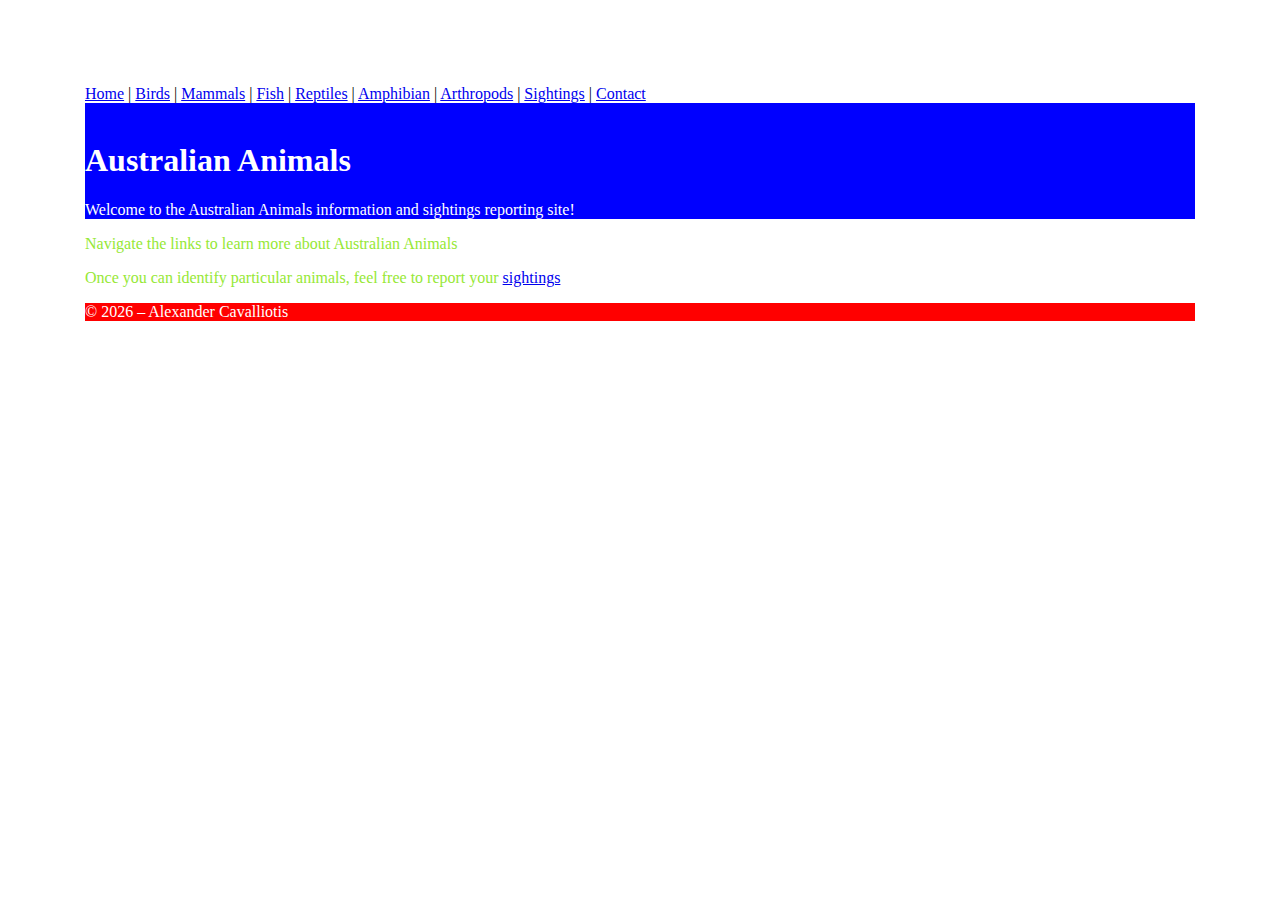
<file: week3/index.html>
<!DOCTYPE html>
<html>
<head>
	<title>Australian Animals</title>
	<meta charset="UTF-8">
	<link rel="stylesheet" href="animals.css">
</head>
<body>

<nav>
  <a href="index.html">Home</a> |
  <a href="birds.html">Birds</a> |
  <a href="mammals.html">Mammals</a> |
  <a href="fish.html">Fish</a> |
  <a href="reptiles.html">Reptiles</a> |
  <a href="amphibian.html">Amphibian</a> |
  <a href="arthropods.html">Arthropods</a> |
  <a href="sightings.html">Sightings</a> |
  <a href="contact.html">Contact</a>
</nav>

<article>
  <header>
    <h1>Australian Animals</h1>
    <p>Welcome to the Australian Animals information and sightings reporting site!</p>
  </header>
  <p>Navigate the links to learn more about Australian Animals</p>
  <p>Once you can identify particular animals, feel free to report your <a href="sightings.html">sightings</a></p>
  
</article>

<footer>
  <p>&copy; <span id="year"></span> – Alexander Cavalliotis</p>
</footer>
<script src="animals.js"></script>
</body>	
</html>
</file>
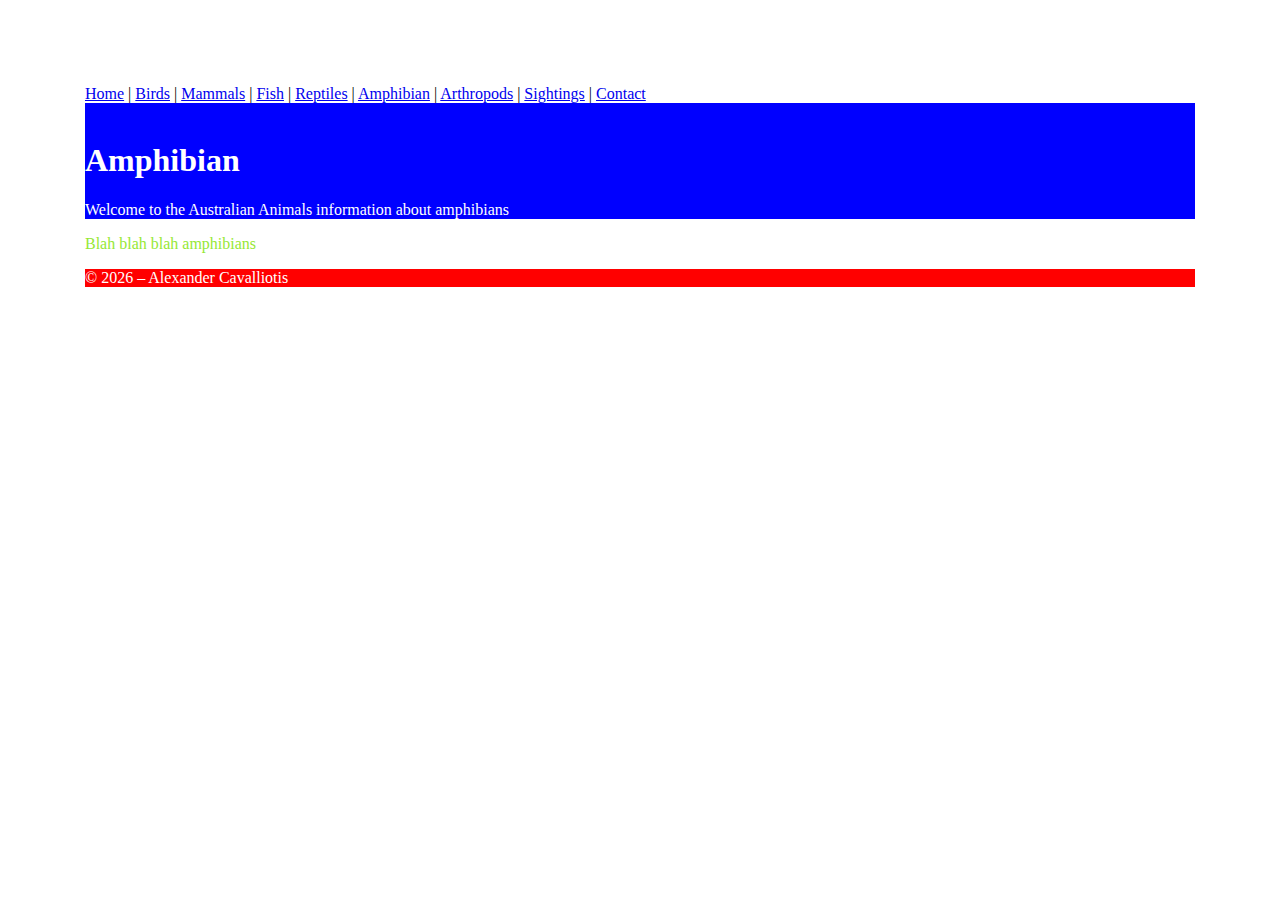
<file: week3/amphibian.html>
<!DOCTYPE html>
<html>
<head>
	<title>Australian Animals</title>
	<meta charset="UTF-8">
	<link rel="stylesheet" href="animals.css">
</head>
<body>

<nav>
  <a href="index.html">Home</a> |
  <a href="birds.html">Birds</a> |
  <a href="mammals.html">Mammals</a> |
  <a href="fish.html">Fish</a> |
  <a href="reptiles.html">Reptiles</a> |
  <a href="amphibian.html">Amphibian</a> |
  <a href="arthropods.html">Arthropods</a> |
  <a href="sightings.html">Sightings</a> |
  <a href="contact.html">Contact</a>
</nav>

<article>
  <header>
    <h1>Amphibian</h1>
    <p>Welcome to the Australian Animals information about amphibians</p>
  </header>
  <p>Blah blah blah amphibians</p>
  
</article>

<footer>
  <p>&copy; <span id="year"></span> – Alexander Cavalliotis</p>
</footer>
<script src="animals.js"></script>
</body>	
</html>
</file>
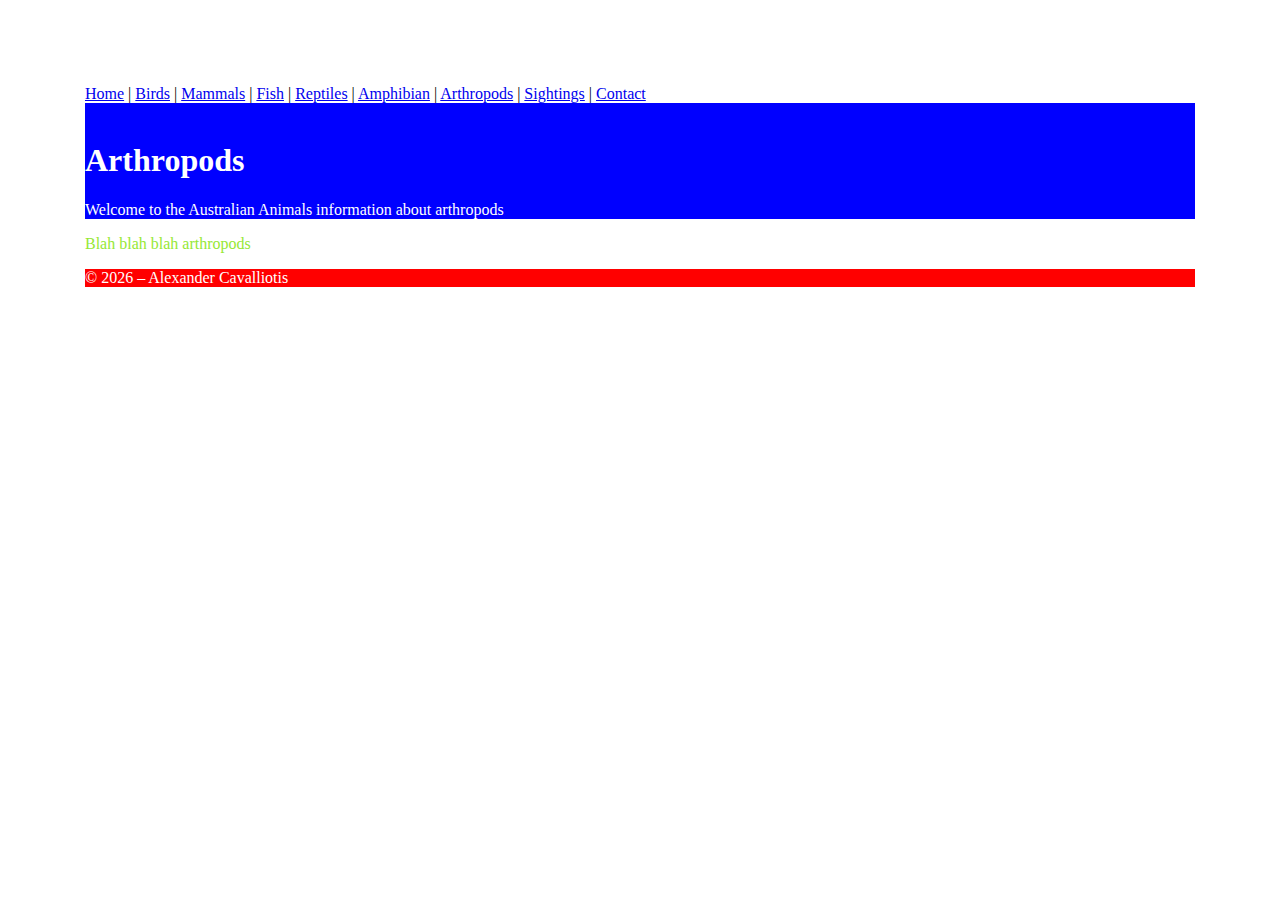
<file: week3/arthropods.html>
<!DOCTYPE html>
<html>
<head>
	<title>Australian Animals</title>
	<meta charset="UTF-8">
	<link rel="stylesheet" href="animals.css">
</head>
<body>

<nav>
  <a href="index.html">Home</a> |
  <a href="birds.html">Birds</a> |
  <a href="mammals.html">Mammals</a> |
  <a href="fish.html">Fish</a> |
  <a href="reptiles.html">Reptiles</a> |
  <a href="amphibian.html">Amphibian</a> |
  <a href="arthropods.html">Arthropods</a> |
  <a href="sightings.html">Sightings</a> |
  <a href="contact.html">Contact</a>
</nav>

<article>
  <header>
    <h1>Arthropods</h1>
    <p>Welcome to the Australian Animals information about arthropods</p>
  </header>
  <p>Blah blah blah arthropods</p>
  
</article>

<footer>
  <p>&copy; <span id="year"></span> – Alexander Cavalliotis</p>
</footer>
<script src="animals.js"></script>
</body>	
</html>
</file>
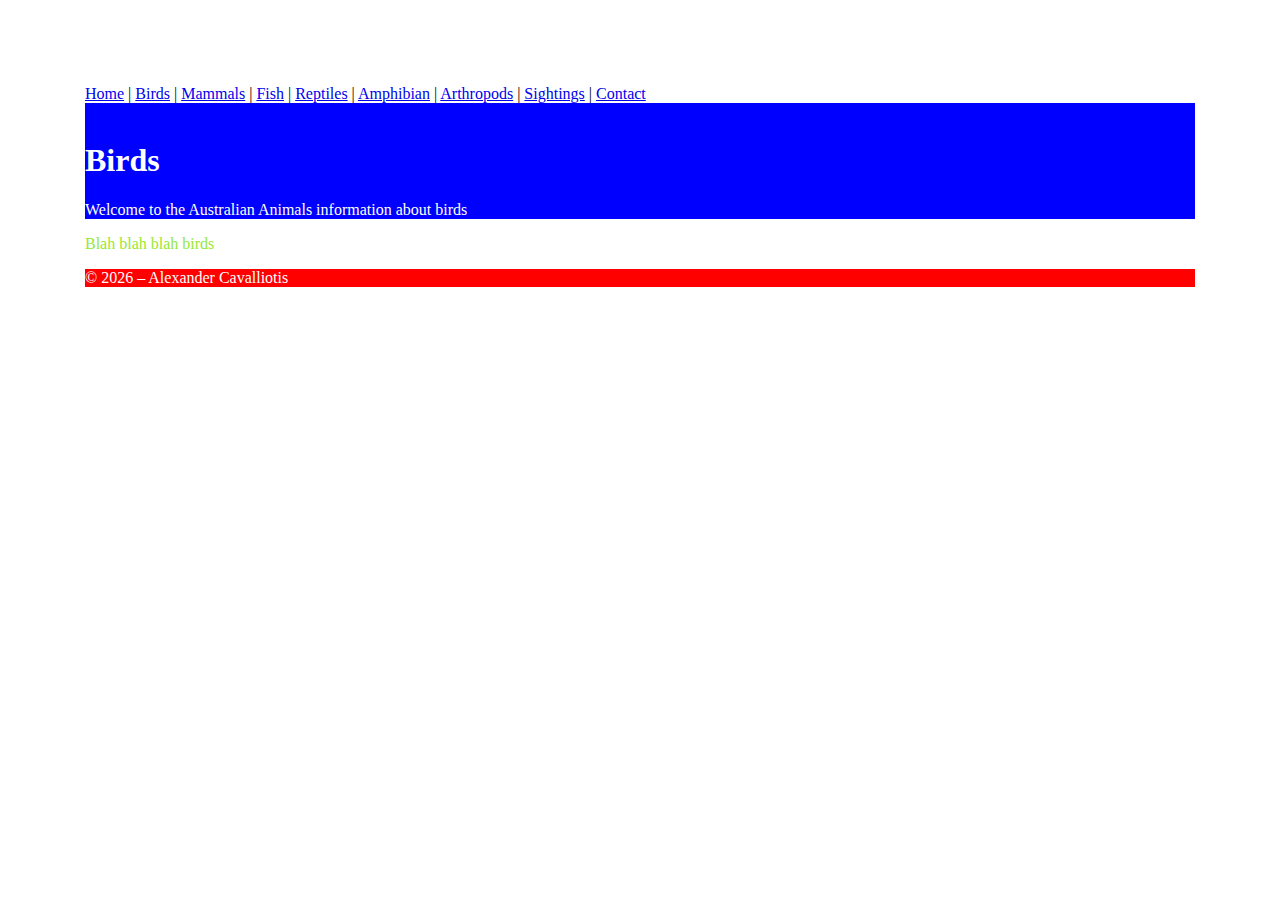
<file: week3/birds.html>
<!DOCTYPE html>
<html>
<head>
	<title>Australian Animals</title>
	<meta charset="UTF-8">
	<link rel="stylesheet" href="animals.css">
</head>
<body>

<nav>
  <a href="index.html">Home</a> |
  <a href="birds.html">Birds</a> |
  <a href="mammals.html">Mammals</a> |
  <a href="fish.html">Fish</a> |
  <a href="reptiles.html">Reptiles</a> |
  <a href="amphibian.html">Amphibian</a> |
  <a href="arthropods.html">Arthropods</a> |
  <a href="sightings.html">Sightings</a> |
  <a href="contact.html">Contact</a>
</nav>

<article>
  <header>
    <h1>Birds</h1>
    <p>Welcome to the Australian Animals information about birds</p>
  </header>
  <p>Blah blah blah birds</p>
  
</article>

<footer>
  <p>&copy; <span id="year"></span> – Alexander Cavalliotis</p>
</footer>
<script src="animals.js"></script>
</body>	
</html>
</file>
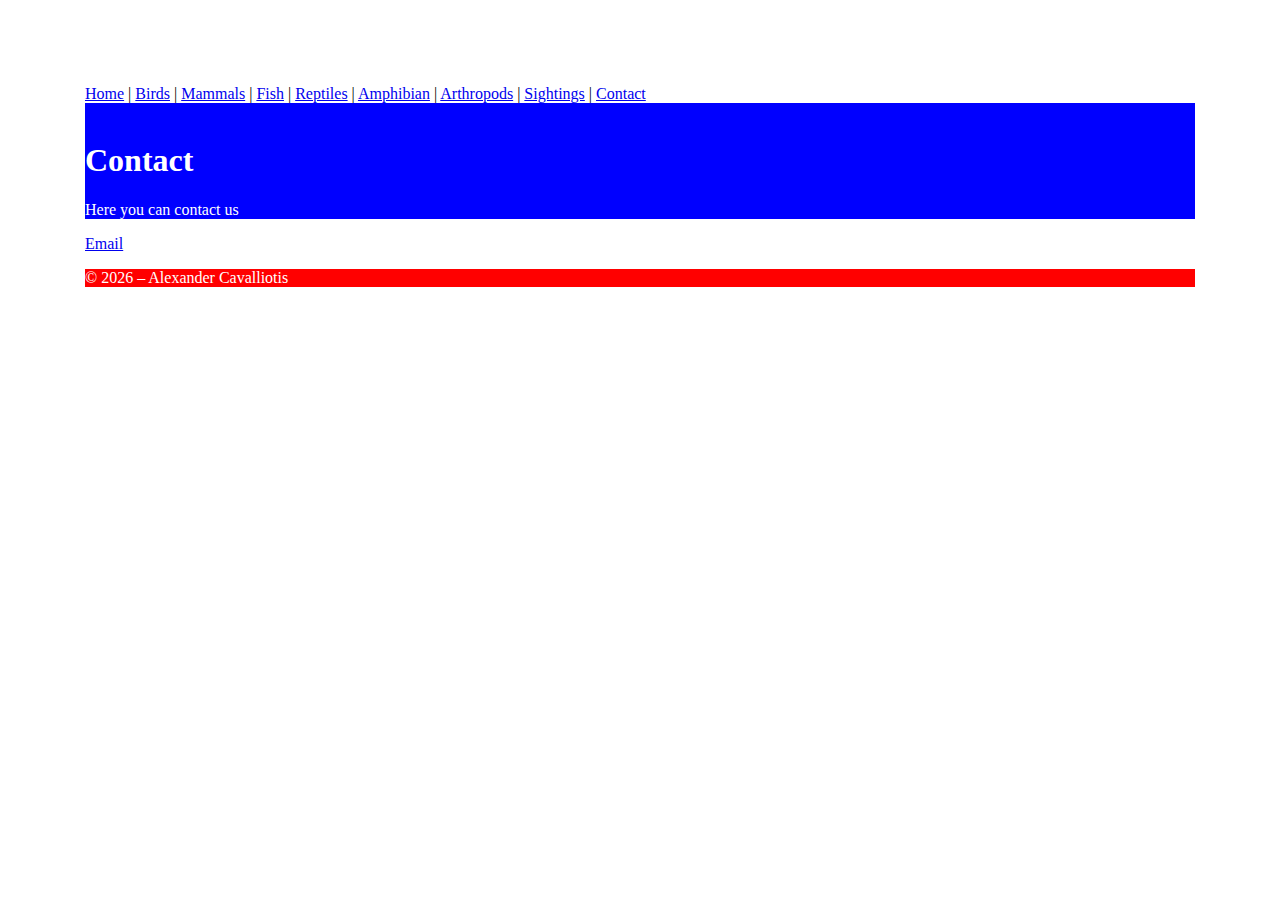
<file: week3/contact.html>
<!DOCTYPE html>
<html>
<head>
	<title>Australian Animals</title>
	<meta charset="UTF-8">
	<link rel="stylesheet" href="animals.css">
</head>
<body>

<nav>
  <a href="index.html">Home</a> |
  <a href="birds.html">Birds</a> |
  <a href="mammals.html">Mammals</a> |
  <a href="fish.html">Fish</a> |
  <a href="reptiles.html">Reptiles</a> |
  <a href="amphibian.html">Amphibian</a> |
  <a href="arthropods.html">Arthropods</a> |
  <a href="sightings.html">Sightings</a> |
  <a href="contact.html">Contact</a>
</nav>

<article>
  <header>
    <h1>Contact</h1>
    <p>Here you can contact us</p>
  </header>
  <p><a href="mailto:alexander.cavalliotis@griffithuni.com.au">Email</a></p>
  
</article>

<footer>
  <p>&copy; <span id="year"></span> – Alexander Cavalliotis</p>
</footer>
<script src="animals.js"></script>
</body>	
</html>
</file>
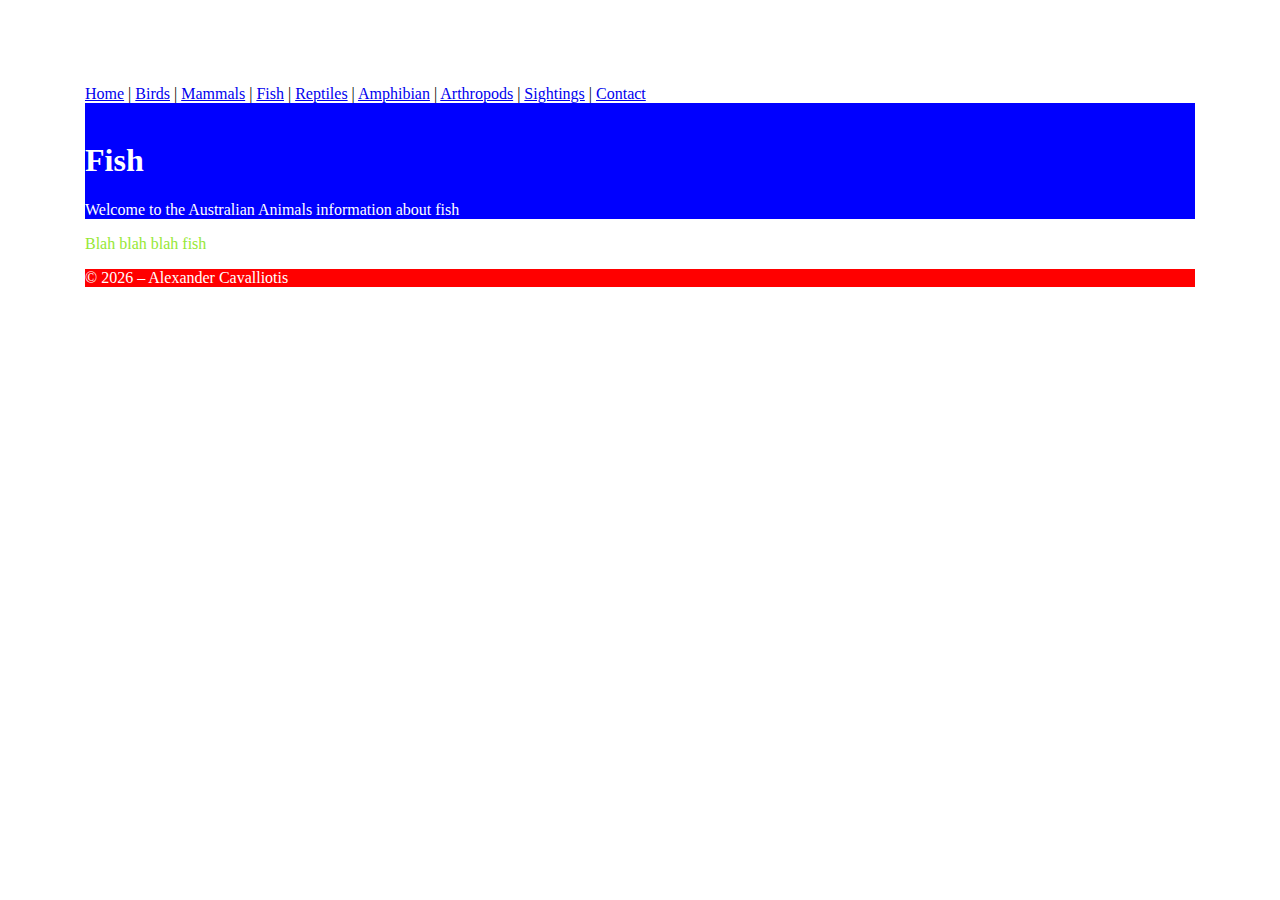
<file: week3/fish.html>
<!DOCTYPE html>
<html>
<head>
	<title>Australian Animals</title>
	<meta charset="UTF-8">
	<link rel="stylesheet" href="animals.css">
</head>
<body>

<nav>
  <a href="index.html">Home</a> |
  <a href="birds.html">Birds</a> |
  <a href="mammals.html">Mammals</a> |
  <a href="fish.html">Fish</a> |
  <a href="reptiles.html">Reptiles</a> |
  <a href="amphibian.html">Amphibian</a> |
  <a href="arthropods.html">Arthropods</a> |
  <a href="sightings.html">Sightings</a> |
  <a href="contact.html">Contact</a>
</nav>

<article>
  <header>
    <h1>Fish</h1>
    <p>Welcome to the Australian Animals information about fish</p>
  </header>
  <p>Blah blah blah fish</p>
  
</article>

<footer>
  <p>&copy; <span id="year"></span> – Alexander Cavalliotis</p>
</footer>
<script src="animals.js"></script>
</body>	
</html>
</file>
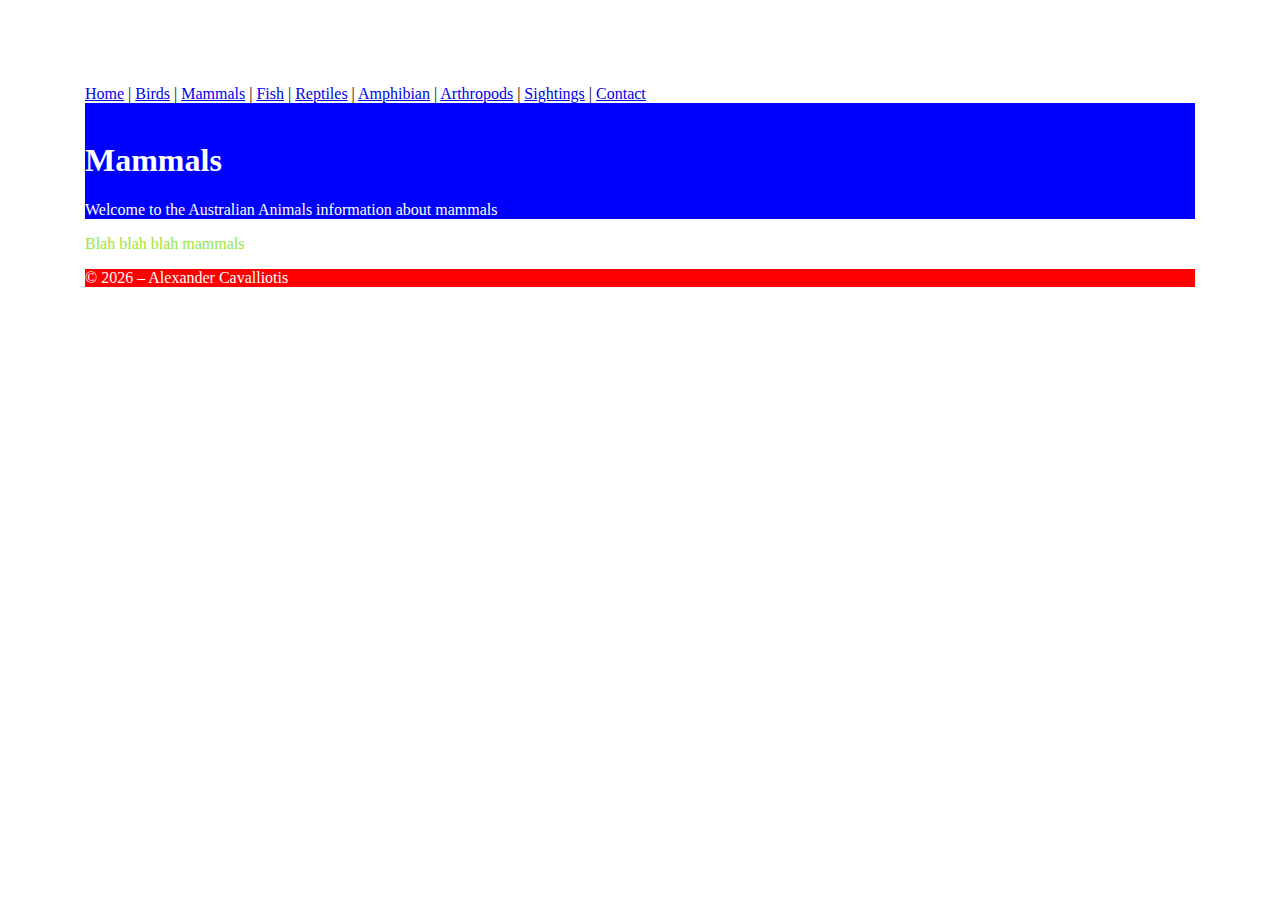
<file: week3/mammals.html>
<!DOCTYPE html>
<html>
<head>
	<title>Australian Animals</title>
	<meta charset="UTF-8">
	<link rel="stylesheet" href="animals.css">
</head>
<body>

<nav>
  <a href="index.html">Home</a> |
  <a href="birds.html">Birds</a> |
  <a href="mammals.html">Mammals</a> |
  <a href="fish.html">Fish</a> |
  <a href="reptiles.html">Reptiles</a> |
  <a href="amphibian.html">Amphibian</a> |
  <a href="arthropods.html">Arthropods</a> |
  <a href="sightings.html">Sightings</a> |
  <a href="contact.html">Contact</a>
</nav>

<article>
  <header>
    <h1>Mammals</h1>
    <p>Welcome to the Australian Animals information about mammals</p>
  </header>
  <p>Blah blah blah mammals</p>
  
</article>

<footer>
  <p>&copy; <span id="year"></span> – Alexander Cavalliotis</p>
</footer>
<script src="animals.js"></script>
</body>	
</html>
</file>
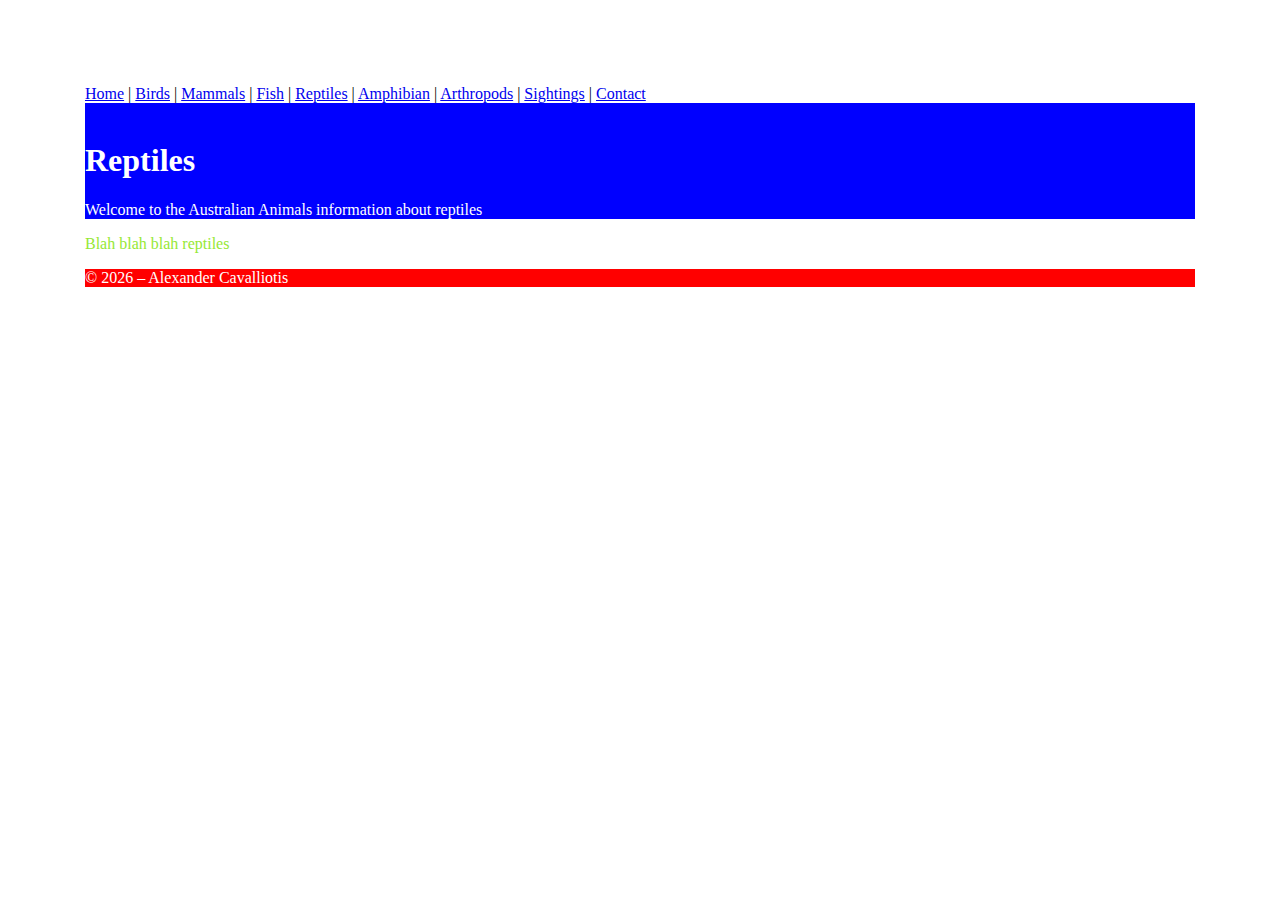
<file: week3/reptiles.html>
<!DOCTYPE html>
<html>
<head>
	<title>Australian Animals</title>
	<meta charset="UTF-8">
	<link rel="stylesheet" href="animals.css">
</head>
<body>

<nav>
  <a href="index.html">Home</a> |
  <a href="birds.html">Birds</a> |
  <a href="mammals.html">Mammals</a> |
  <a href="fish.html">Fish</a> |
  <a href="reptiles.html">Reptiles</a> |
  <a href="amphibian.html">Amphibian</a> |
  <a href="arthropods.html">Arthropods</a> |
  <a href="sightings.html">Sightings</a> |
  <a href="contact.html">Contact</a>
</nav>

<article>
  <header>
    <h1>Reptiles</h1>
    <p>Welcome to the Australian Animals information about reptiles</p>
  </header>
  <p>Blah blah blah reptiles</p>
  
</article>

<footer>
  <p>&copy; <span id="year"></span> – Alexander Cavalliotis</p>
</footer>
<script src="animals.js"></script>
</body>	
</html>
</file>
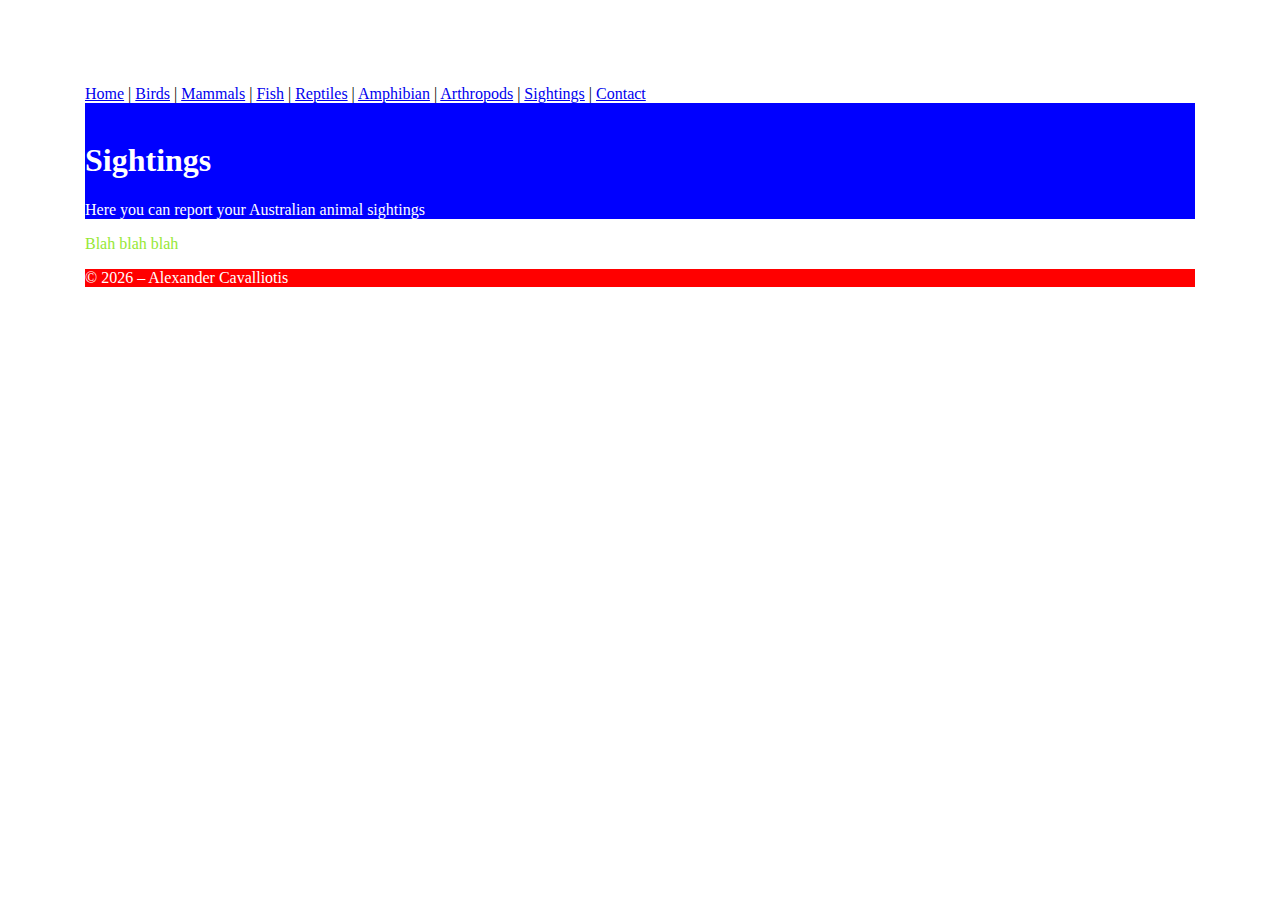
<file: week3/sightings.html>
<!DOCTYPE html>
<html>
<head>
	<title>Australian Animals</title>
	<meta charset="UTF-8">
	<link rel="stylesheet" href="animals.css">
</head>
<body>

<nav>
  <a href="index.html">Home</a> |
  <a href="birds.html">Birds</a> |
  <a href="mammals.html">Mammals</a> |
  <a href="fish.html">Fish</a> |
  <a href="reptiles.html">Reptiles</a> |
  <a href="amphibian.html">Amphibian</a> |
  <a href="arthropods.html">Arthropods</a> |
  <a href="sightings.html">Sightings</a> |
  <a href="contact.html">Contact</a>
</nav>

<article>
  <header>
    <h1>Sightings</h1>
    <p>Here you can report your Australian animal sightings</p>
  </header>
  <p>Blah blah blah </p>
  
</article>

<footer>
  <p>&copy; <span id="year"></span> – Alexander Cavalliotis</p>
</footer>
<script src="animals.js"></script>
</body>	
</html>
</file>
<file: week3/animals.css>
p {
	color: rgba(150, 232, 53,41);	
}

a:hover {
  background-color: yellow;
}

header, header > p {
	background-color: blue;
	color: white;
	
}

body {
	border: 15px solid white;
	padding: 50px;
	margin: 20px;	
}

footer, footer > p {
	background-color: red;
	color: white;
}
</file>
